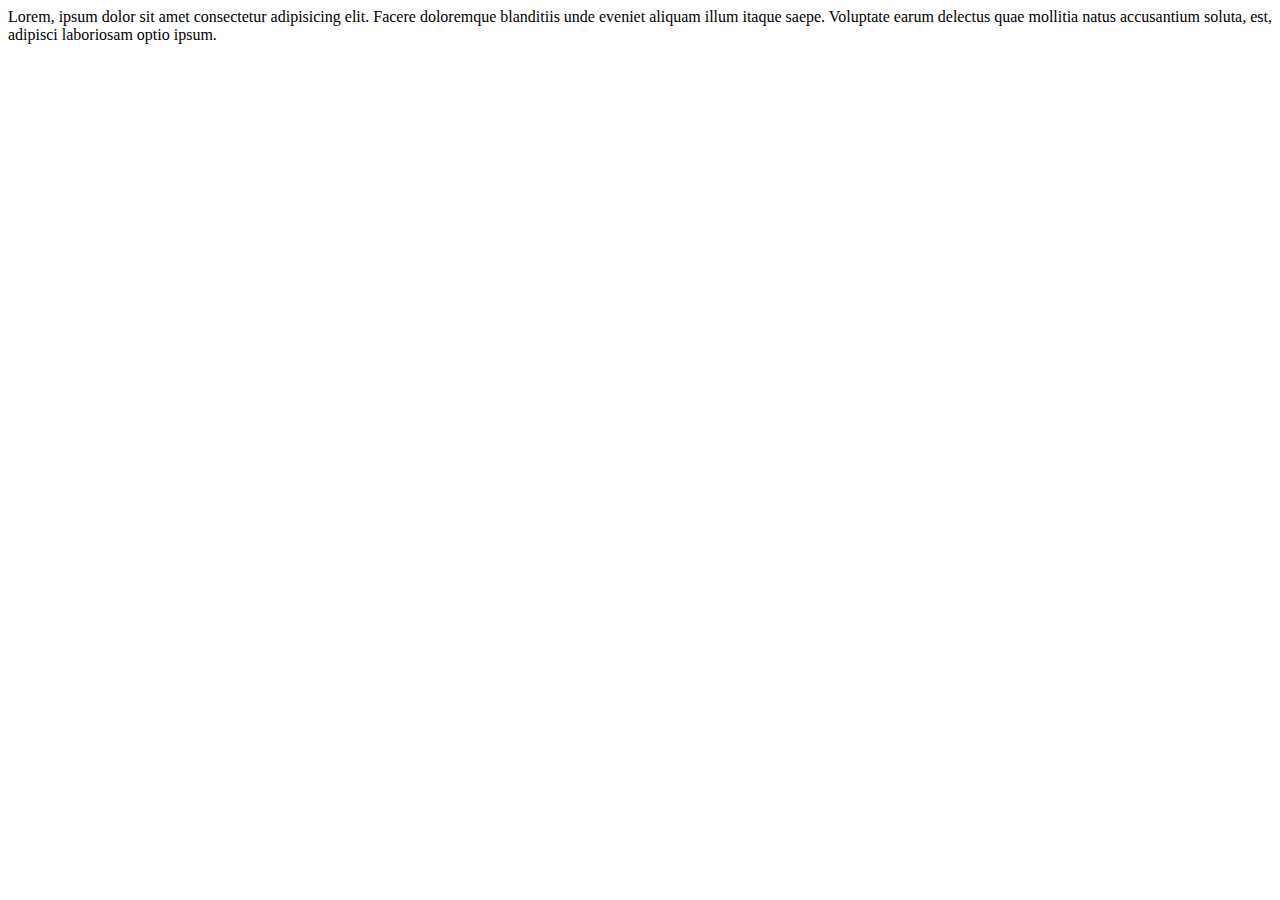
<file: espresso.html>
<!DOCTYPE html>
<html lang="en">

<head>
    <meta charset="UTF-8">
    <meta name="viewport" content="width=device-width, initial-scale=1.0">
    <title>espresso</title>
</head>

<body>
    <div class="container">
        Lorem, ipsum dolor sit amet consectetur adipisicing elit. Facere doloremque blanditiis unde eveniet aliquam
        illum itaque saepe. Voluptate earum delectus quae mollitia natus accusantium soluta, est, adipisci laboriosam
        optio ipsum.
    </div>
</body>

</html>
</file>
